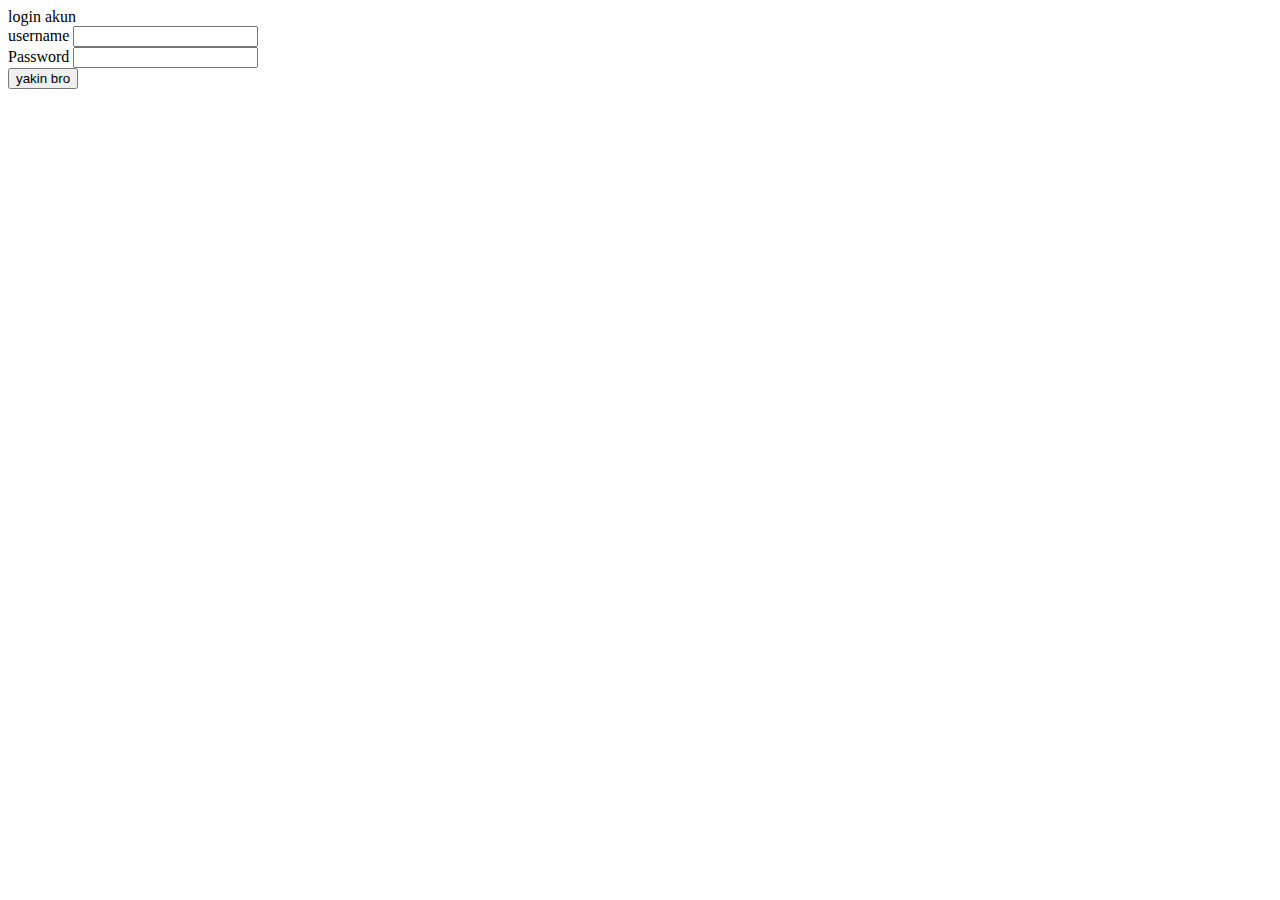
<file: login.html>
<!DOCTYPE html>
<html lang="en">
<head>
    <meta charset="UTF-8">
    <meta http-equiv="X-UA-Compatible" content="IE=edge">
    <meta name="viewport" content="width=device-width, initial-scale=1.0">
    <title>login</title>
</head>
<link href="https://cdn.jsdelivr.net/npm/bootstrap@5.0.2/dist/css/bootstrap.min.css" rel="stylesheet" integrity="sha384-EVSTQN3/azprG1Anm3QDgpJLIm9Nao0Yz1ztcQTwFspd3yD65VohhpuuCOmLASjC" crossorigin="anonymous">
<body>
    <div class="container">
        <div class="row justify-content-center align-items,-center vh-100">
            <div class="col-lg-4">
                <form>
                    <div class="card-header">login akun</div>
                    <div class="card-body text-succes"></div>
                    <div class="mb-3">
                      <label for="username" class="form-label">username</label>
                      <input type="text" class="form-control" id="username" >
                    </div>
                    <div class="mb-3">
                      <label for="password" class="form-label">Password</label>
                      <input type="password" class="form-control" id="password">
                    </div>
                    <div class="d-grid gap-2">
                        <button onclick="ceklogin()" class="btn btn-primary" type="button">yakin bro</button>
                      </div>
                  </form>
            </div>
        </div>
    </div>
    <script>

        function ceklogin (){
           
            let username = "admin";
            let password = "252825";

            
            let tangkapusername = document.getElementById('username');
           
            let isiusername = tangkapusername.value;
            

            
            let tangkappassword = document.getElementById('password');
           
            let isipassword = tangkappassword.value;
           

            if((isiusername===username)&&(isipassword==password)) {
                document.location="index.html"
            } else {
                alert("ada yang salah")
            }
        }
    </script>
    <script src="https://cdn.jsdelivr.net/npm/bootstrap@5.0.2/dist/js/bootstrap.bundle.min.js" integrity="sha384-MrcW6ZMFYlzcLA8Nl+NtUVF0sA7MsXsP1UyJoMp4YLEuNSfAP+JcXn/tWtIaxVXM" crossorigin="anonymous"></script>
</body>
</html>
</file>
